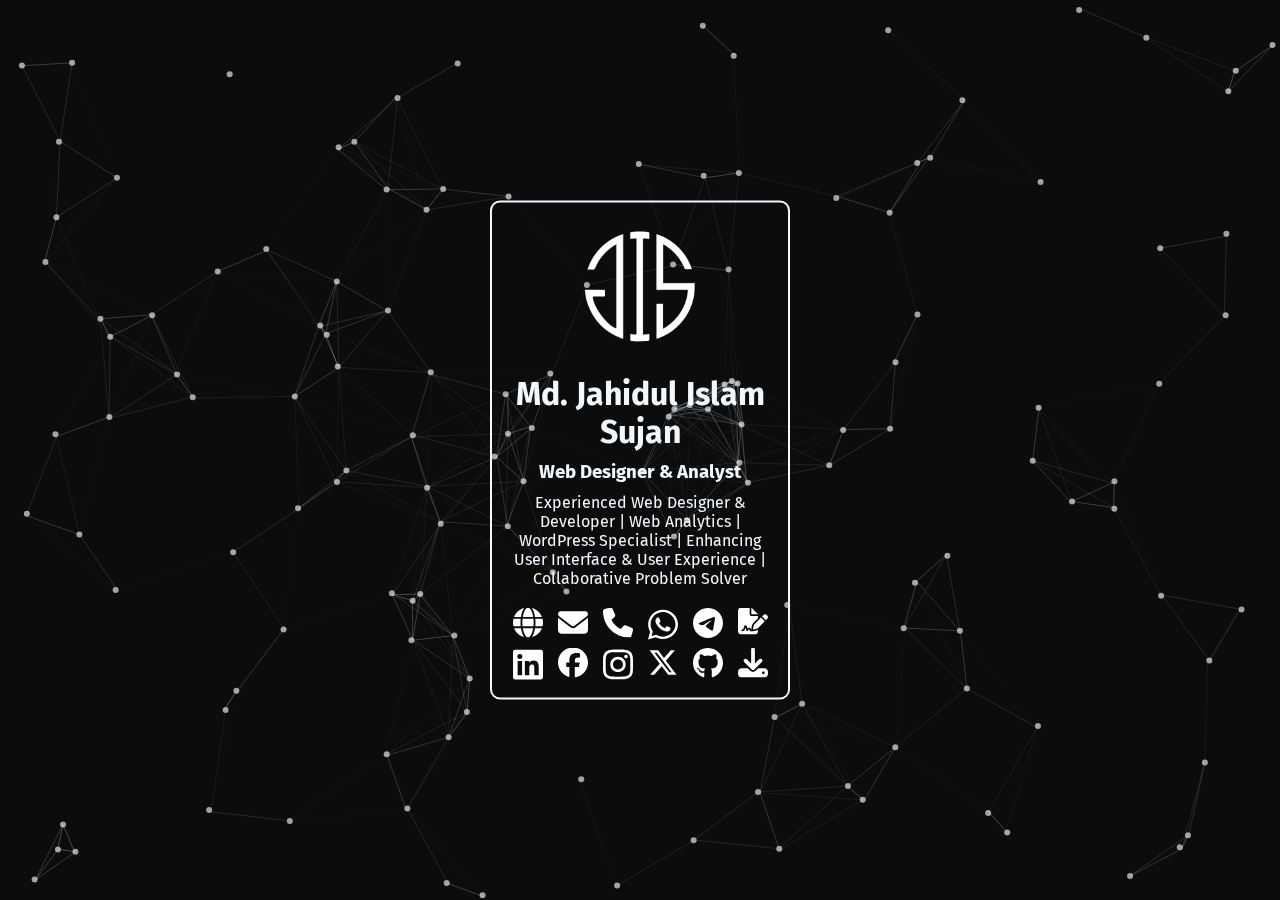
<file: index.html>
<!DOCTYPE html>
<html lang="en">

<head>
    <meta charset="UTF-8" />
    <meta name="viewport" content="width=device-width, initial-scale=1" />
    <!-- meta data -->
    <meta name="description" content="Personal Profile Card of Md. Jahidul Islam Sujan." />
    <meta name="keyword" content="Md. Jahidul Islam Sujan, Md Jahidul Islam Sujan, mrdeveloperjis, Jahidul Islam, Jahid, Jahidul, Sujan, Sujon, JIS, Mohammad Jahidul Islam Sujan, Mohammad Jahidul Islam, Mr. JIS, জাহিদ, সুজন, জাহিদুল ইসলাম, জাহিদুল, জাহিদুল ইসলাম সুজন" />
    <meta name="copyright" content="Md. Jahdul Islam Sujan">
    <meta name="author" content="Md. Jahidul Islam Sujan" />
    <!-- auto reload and redirect -->
    <meta http-equiv="refresh" content="3600; url=https://www.mdjahidulislamsujan.com">
    <!-- favicon -->
    <link rel="shortcut icon" href="assets/images/jis-white-black-circle.png" type="image/x-icon">
    <!-- particles css -->
    <link rel="stylesheet" href="assets/css/particles.css">
    <!-- custom css -->
    <link rel="stylesheet" href="assets/css/style.css">
    <!-- page title -->
    <title> Md. Jahidul Islam Sujan </title>

    <!-- Global site tag (gtag.js) - Google Analytics -->
    <script async src="https://www.googletagmanager.com/gtag/js?id=G-NRXM3QD0GY"></script>
    <script>
        window.dataLayer = window.dataLayer || [];
        function gtag() { dataLayer.push(arguments); }
        gtag('js', new Date());
        gtag('config', 'G-NRXM3QD0GY');
    </script>
    <!-- Google tag (gtag.js) --- done -->

</head>

<body>

    <!-- particles -->
    <div id="particles-js"></div>
    <!-- particles -->

    <main>

        <img class="jahid-pic" src="assets/images/jis-white-transparent.png" alt="Md. Jahdul Islam Sujan">

        <h1 class="jahid-name">Md. Jahidul Islam Sujan</h1>
        <h3 class="jahid-designation">Web Designer & Analyst</h3>
        <p class="jahid-bio">
            Experienced Web Designer & Developer |
            Web Analytics |
            WordPress Specialist |
            Enhancing User Interface & User Experience |
            Collaborative Problem Solver
        </p>

        <section class="link-rows">
            <div class="link">
                <a href="https://www.mdjahidulislamsujan.com" target="_blank">
                    <img src="assets/images/globe.svg" alt="Website">
                </a>
            </div>
            <div class="link">
                <a href="mailto:jahid@mdjahidulislamsujan.com" target="_blank">
                    <img src="assets/images/envelope.svg" alt="Email">
                </a>
            </div>
            <div class="link">
                <a href="tell:+8801956185620" target="_blank">
                    <img src="assets/images/phone.svg" alt="WhatsApp">
                </a>
            </div>
            <div class="link">
                <a href="https://wa.me/+8801956185620" target="_blank">
                    <img src="assets/images/whatsapp.svg" alt="WhatsApp">
                </a>
            </div>
            <div class="link">
                <a href="https://t.me/mrdeveloperjis" target="_blank">
                    <img src="assets/images/telegram.svg" alt="Telegram">
                </a>
            </div>
            <div class="link">
                <a href="contact.html" target="_blank">
                    <img src="assets/images/file-signature.svg" alt="Contact">
                </a>
            </div>
            <div class="link">
                <a href="https://www.linkedin.com/in/mrdeveloperjis" target="_blank">
                    <img src="assets/images/linkedin.svg" alt="LinkedIn">
                </a>
            </div>
            <div class="link">
                <a href="https://www.facebook.com/mrdeveloperjis" target="_blank">
                    <img src="assets/images/facebook.svg" alt="Facebook">
                </a>
            </div>
            <div class="link">
                <a href="https://www.instagram.com/mrdeveloperjis" target="_blank">
                    <img src="assets/images/instagram.svg" alt="Instagram">
                </a>
            </div>
            <div class="link">
                <a href="https://www.twitter.com/mrdeveloperjis" target="_blank">
                    <img src="assets/images/x-twitter.svg" alt="Twitter">
                </a>
            </div>
            <div class="link">
                <a href="https://www.github.com/mrdeveloperjis" target="_blank">
                    <img src="assets/images/github.svg" alt="GitHub">
                </a>
            </div>
            <div class="link">
                <a href="/assets/vcard/mdjahidulislamsujan.vcf" target="_blank">
                    <img src="assets/images/download.svg" alt="Download">
                </a>
            </div>
        </section>

    </main>

    <!-- particles -->
    <script src="assets/js/particles.min.js"></script>
    <script src="assets/js/particles.js"></script>

</body>

</html>
</file>
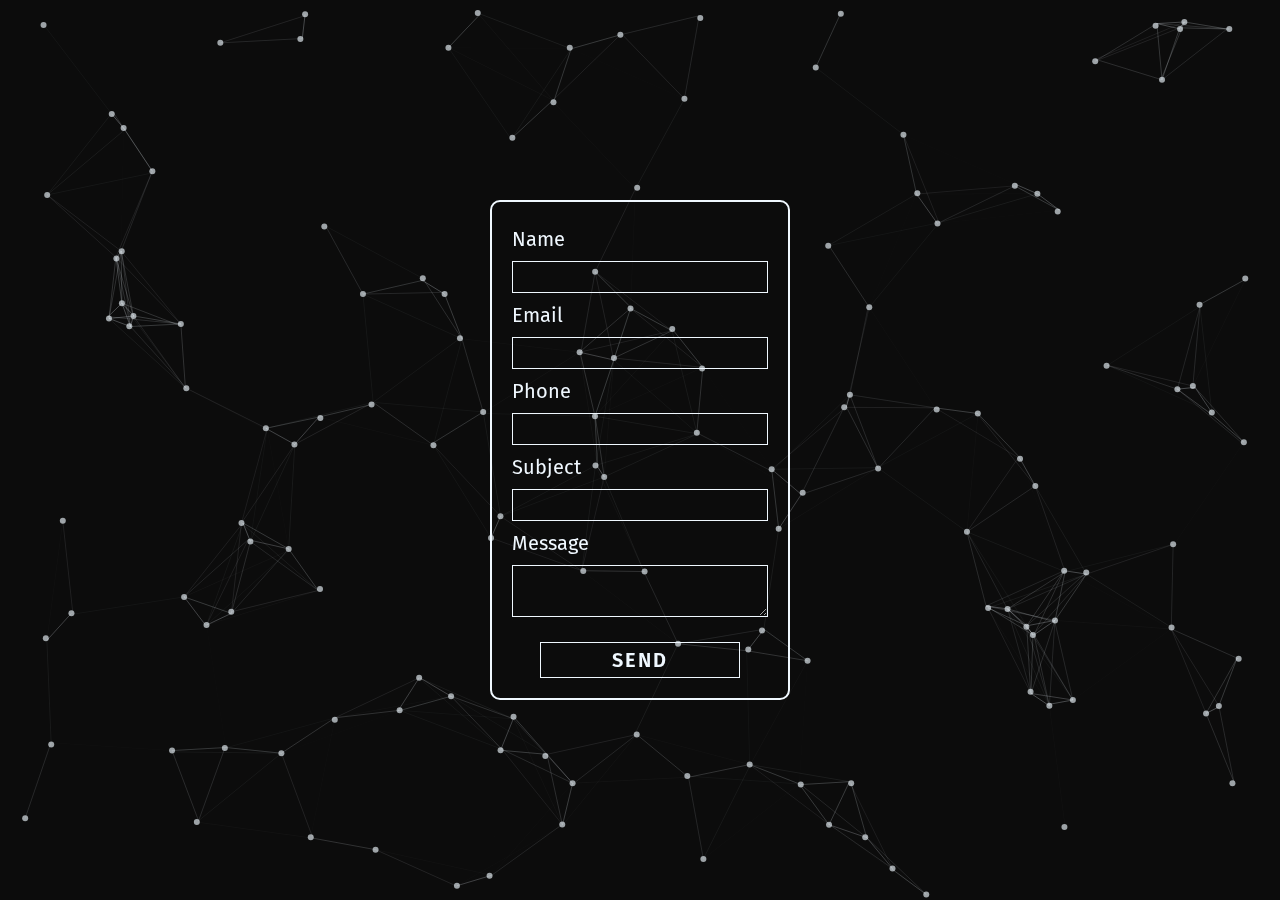
<file: contact.html>
<!DOCTYPE html>
<html lang="en">

<head>
    <meta charset="UTF-8">
    <meta name="viewport" content="width=device-width, initial-scale=1">
    <!-- meta data -->
    <meta name="description" content="Contact Md. Jahidul Islam Sujan." />
    <meta name="keyword" content="Md. Jahidul Islam Sujan, Md Jahidul Islam Sujan, mrdeveloperjis, Jahidul Islam, Jahid, Jahidul, Sujan, Sujon, JIS, Mohammad Jahidul Islam Sujan, Mohammad Jahidul Islam, Mr. JIS, জাহিদ, সুজন, জাহিদুল ইসলাম, জাহিদুল, জাহিদুল ইসলাম সুজন" />
    <meta name="copyright" content="Md. Jahdul Islam Sujan">
    <meta name="author" content="Md. Jahidul Islam Sujan">
    <!-- auto reload and redirect -->
    <meta http-equiv="refresh" content="900; url=https://mrdeveloperjis.github.io">
    <!-- favicon -->
    <link rel="shortcut icon" href="assets/images/jis-white-black-circle.png" type="image/x-icon">
    <!-- particles css -->
    <link rel="stylesheet" href="assets/css/particles.css">
    <!-- pageclip.co css -->
    <link rel="stylesheet" href="assets/css/pageclip.co.css">
    <!-- custom css -->
    <link rel="stylesheet" href="assets/css/style.css">
    <!-- page title -->
    <title> Contact - Md. Jahidul Islam Sujan </title>

    <!-- Global site tag (gtag.js) - Google Analytics -->
    <script async src="https://www.googletagmanager.com/gtag/js?id=G-NRXM3QD0GY"></script>
    <script>
        window.dataLayer = window.dataLayer || [];
        function gtag() { dataLayer.push(arguments); }
        gtag('js', new Date());
        gtag('config', 'G-NRXM3QD0GY');
    </script>
    <!-- Google tag (gtag.js) --- done -->

</head>

<body>

    <!-- particles -->
    <div id="particles-js"></div>
    <!-- particles -->

    <main>
        <form action="https://send.pageclip.co/vUNLR5wbaw7mA6jkRMBYgRGyu0T60mf4/mrdeveloperjis-contact-form" class="pageclip-form" method="post">
            <label for="name">Name</label>
            <input type="text" name="Name" id="name" maxlength="32" required>
            <label for="email">Email</label>
            <input type="email" name="Email" id="email" maxlength="40" required>
            <label for="phone">Phone</label>
            <input type="tel" name="Phone" id="phone" required>
            <label for="subject">Subject</label>
            <input type="text" name="Subject" id="subject" maxlength="128" required>
            <label for="message">Message</label>
            <textarea name="Message" id="message" rows="2"></textarea>
            <button type="submit" class="pageclip-form__submit">
                <span>SEND</span>
            </button>
        </form>
    </main>

    <!-- pageclip.co javascript -->
    <script src="assets/js/pageclip.co.js"></script>
    <!-- particles javascript -->
    <script src="assets/js/particles.min.js"></script>
    <script src="assets/js/particles.js"></script>

</body>

</html>
</file>
<file: assets/css/particles.css>
body {
    margin: 0;
}

canvas {
    display: block;
}

#particles-js {
    position: absolute;
    width: 100%;
    height: 100%;
    background-color: #0c0c0c;
    background-image: url("");
    background-repeat: no-repeat;
    background-size: cover;
    background-position: 50% 50%;
}
</file>
<file: assets/css/style.css>
@import url('https://fonts.googleapis.com/css2?family=Fira+Sans&display=swap');

* {
    margin: 0;
    padding: 0;
    cursor: pointer;
    font-family: 'Fira Sans', sans-serif;
}

/* scrollbar */

::-webkit-scrollbar {
    width: 0px;
}

::-webkit-scrollbar-track {
    background: #f0f8ff;
}

::-webkit-scrollbar-thumb {
    background: #0c0c0c;
}

/* main contents */

main {
    width: min(256px, 80vw);
    max-height: min(512px, 72vh);
    overflow-x: hidden;
    overflow-y: scroll;

    padding: 20px;
    text-align: center;
    font-size: 16px;
    color: #f0f8ff;

    position: absolute;
    top: 50%;
    left: 50%;
    transform: translate(-50%, -50%);

    border: 2px solid #f0f8ff;
    border-radius: 10px;
    background-color: transparent;
}

/* ---------- */
/* index.html */
/* ---------- */

.jahid-pic {
    margin-bottom: 20px;
    width: 128px;
    height: 128px;
    border-radius: 100%;
}

.jahid-name {
    margin-bottom: 10px;
    text-transform: capitalize;
}

.jahid-designation {
    margin-bottom: 10px;
}

.jahid-bio {
    margin-bottom: 20px;
}

.link-rows {
    display: flex;
    flex-wrap: wrap;
    gap: 10px 15px;
    justify-content: center;
}

.link {
    width: 30px;
    height: 30px;
}

.link img {
    width: 100%;
    height: auto;
}

/* ------------ */
/* contact.html */
/* ------------ */

form {
    font-size: 20px;
    display: grid;
}

form * {
    text-align: left;
    margin: 5px 0;
}

form label {
    text-transform: capitalize;
}

form input,
form textarea {
    color: #f0f8ff;
    background-color: transparent;
    padding: 5px;
    font-size: 16px;
    border: 1px solid;
    line-height: 20px;
}

form button {
    margin: 20px auto 0 auto;
    padding: 5px;
    width: 200px;
    text-align: center;
    color: #f0f8ff;
    background-color: transparent;
    border: 1px solid #f0f8ff;
}

form button span {
    font-size: 20px;
    font-weight: 600;
    letter-spacing: 2px;
}

form button:hover {
    color: #0c0c0c;
    background-color: #f0f8ff;
    border: 1px solid #f0f8ff;
}

/* ---------- */
</file>
<file: assets/css/pageclip.co.css>
.pageclip-form {
    position: relative;
}

.pageclip-form__success {
    position: absolute;
    top: -1px;
    left: -1px;
    right: -1px;
    bottom: -1px;
    text-align: center;
    background: #0c0c0c;
    z-index: 1;
    display: flex;
    flex-direction: column;
    justify-content: center;
}

.pageclip-form__success__message {
    font-size: 2rem;
    text-align: center;
    transform-origin: center;
    animation: .3s linear none a;
}

.pageclip-form__submit {
    position: relative;
}

.pageclip-form__submit:after {
    display: inline-block;
    position: relative;
    text-indent: -9999em;
    border: 3px solid #0c0c0c;
    border-left: 3px solid #f0f8ff;
    transform: scale(.01) translateZ(0);
    border-radius: 50%;
    width: 20px;
    height: 20px;
    content: "";
    position: absolute;
    left: 50%;
    top: 50%;
    margin-left: -10px;
    margin-top: -10px;
    z-index: 2;
}

.pageclip-form__submit.pageclip-form__submit--dark-loader:after {
    border-color: #0c0c0c;
    border-left-color: #0c0c0c;
}

.pageclip-form__submit.pageclip-form__submit--start-loading:after {
    animation: .1s linear none a;
}

.pageclip-form__submit.pageclip-form__submit--start-loading>span {
    animation: .1s linear none c;
}

.pageclip-form__submit.pageclip-form__submit--loading:after {
    transform: translateZ(0);
    animation: 1.2s linear infinite d;
}

.pageclip-form__submit.pageclip-form__submit--loading>span {
    opacity: 0;
}

.pageclip-form__submit.pageclip-form__submit--end-loading:after {
    animation: .1s linear none b;
}

.pageclip-form__submit.pageclip-form__submit--end-loading>span {
    animation: .1s linear reverse c;
}

@keyframes a {
    0% {
        transform: scale(.01) translateZ(0);
    }

    50% {
        transform: scale(1.2) translateZ(0);
    }

    to {
        transform: scale(1) translateZ(0);
    }
}

@keyframes b {
    0% {
        transform: scale(1) translateZ(0);
    }

    to {
        transform: scale(.01) translateZ(0);
    }
}

@keyframes c {
    0% {
        opacity: 1;
    }

    to {
        opacity: 0;
    }
}

@keyframes d {
    0% {
        transform: rotate(0deg);
    }

    to {
        transform: rotate(1turn);
    }
}
</file>
